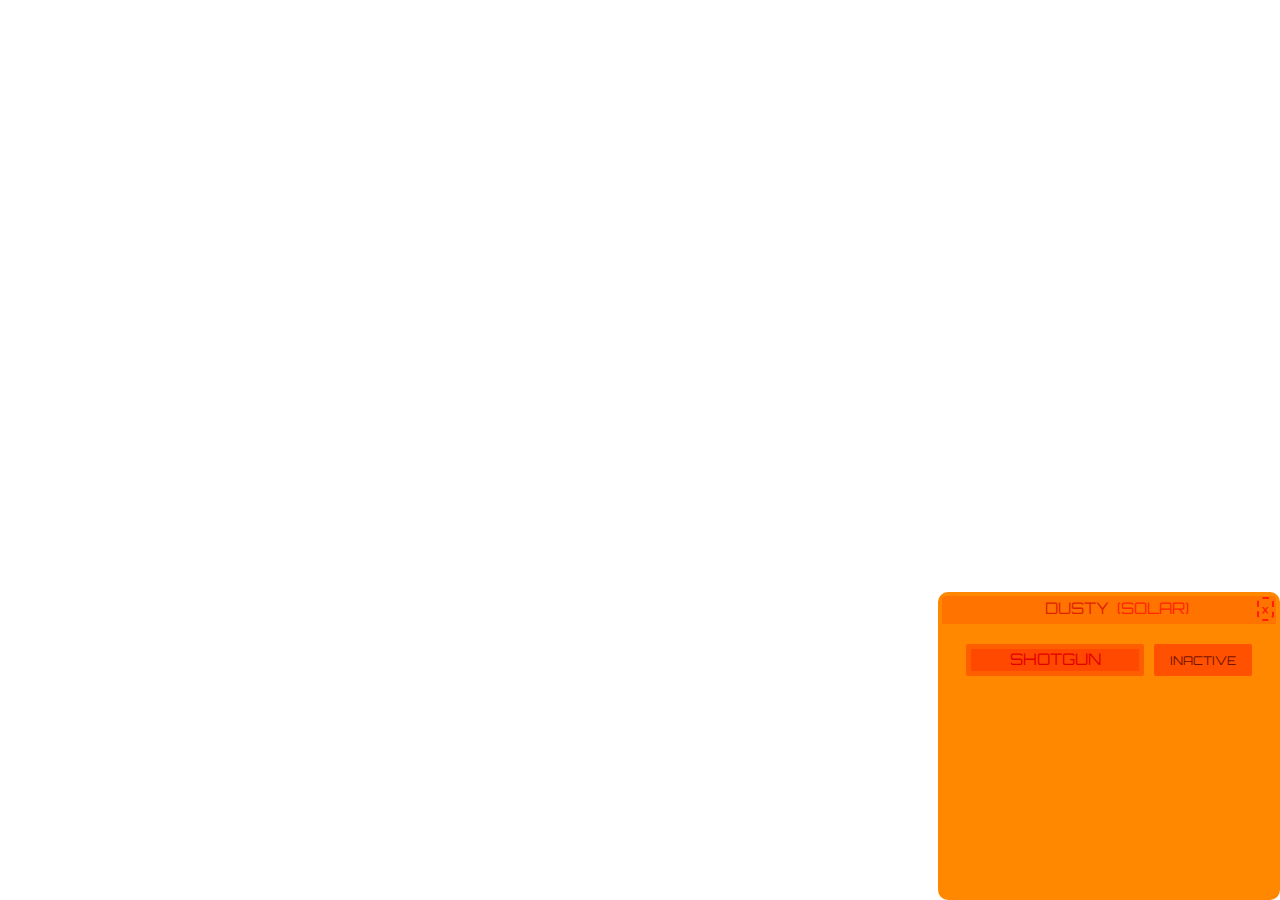
<file: ui-dev/page.html>
<!DOCTYPE html>
<html>
   <head>
      <link rel="stylesheet" type="text/css" href="style.css">
      <script src="script.js" defer></script>
   </head>
   <body>
      <div class="modmenu">
         <div class="modmenu-header">
            <div class="maximize hidden" id="maxi"></div>
            <div class="header-text">DUSTY</div>
            <div class="stage">(SOLAR)</div>
            <div class="minimize" id="mini"></div>
         </div>
         <div class="modmenu-content">
            <section>
               <label for="sg-m" class="textbox">SHOTGUN</label>
               <input class="toggle inactive" id="sg-m" type="button" value="INACTIVE">
            </section>
         </div>
      </div>
   </body>
</html>
</file>
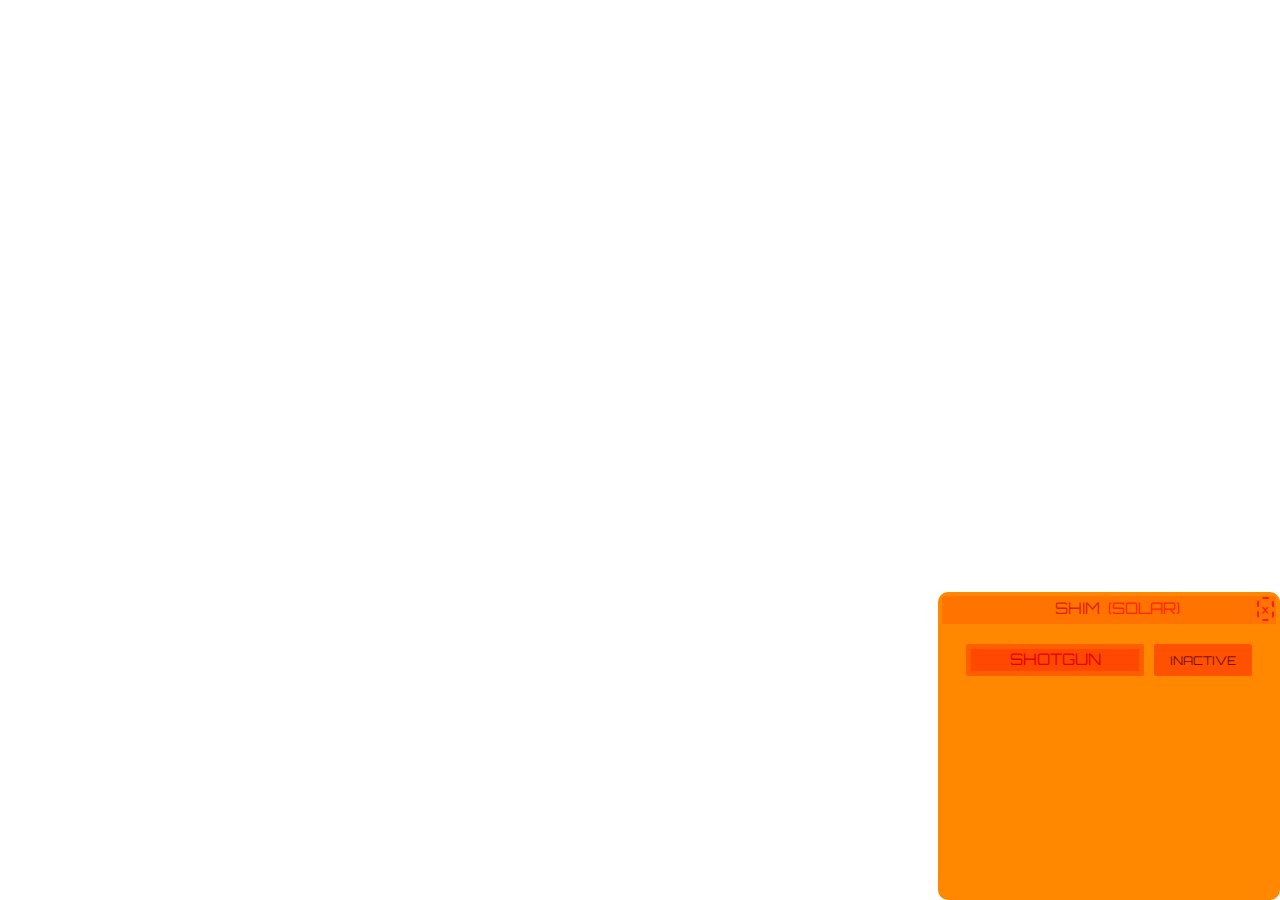
<file: archive/ui/page.html>
<!DOCTYPE html>
<html>
   <head>
      <link rel="stylesheet" type="text/css" href="style.css">
      <script src="script.js" defer></script>
   </head>
   <body>
      <div class="modmenu">
         <div class="modmenu-header">
            <div class="maximize hidden" id="maxi"></div>
            <div class="header-text">SHIM</div>
            <div class="stage">(SOLAR)</div>
            <div class="minimize" id="mini"></div>
         </div>
         <div class="modmenu-content">
            <section>
               <label for="sg-m" class="textbox">SHOTGUN</label>
               <input class="toggle inactive" id="sg-m" type="button" value="INACTIVE">
            </section>
         </div>
      </div>
   </body>
</html>
</file>
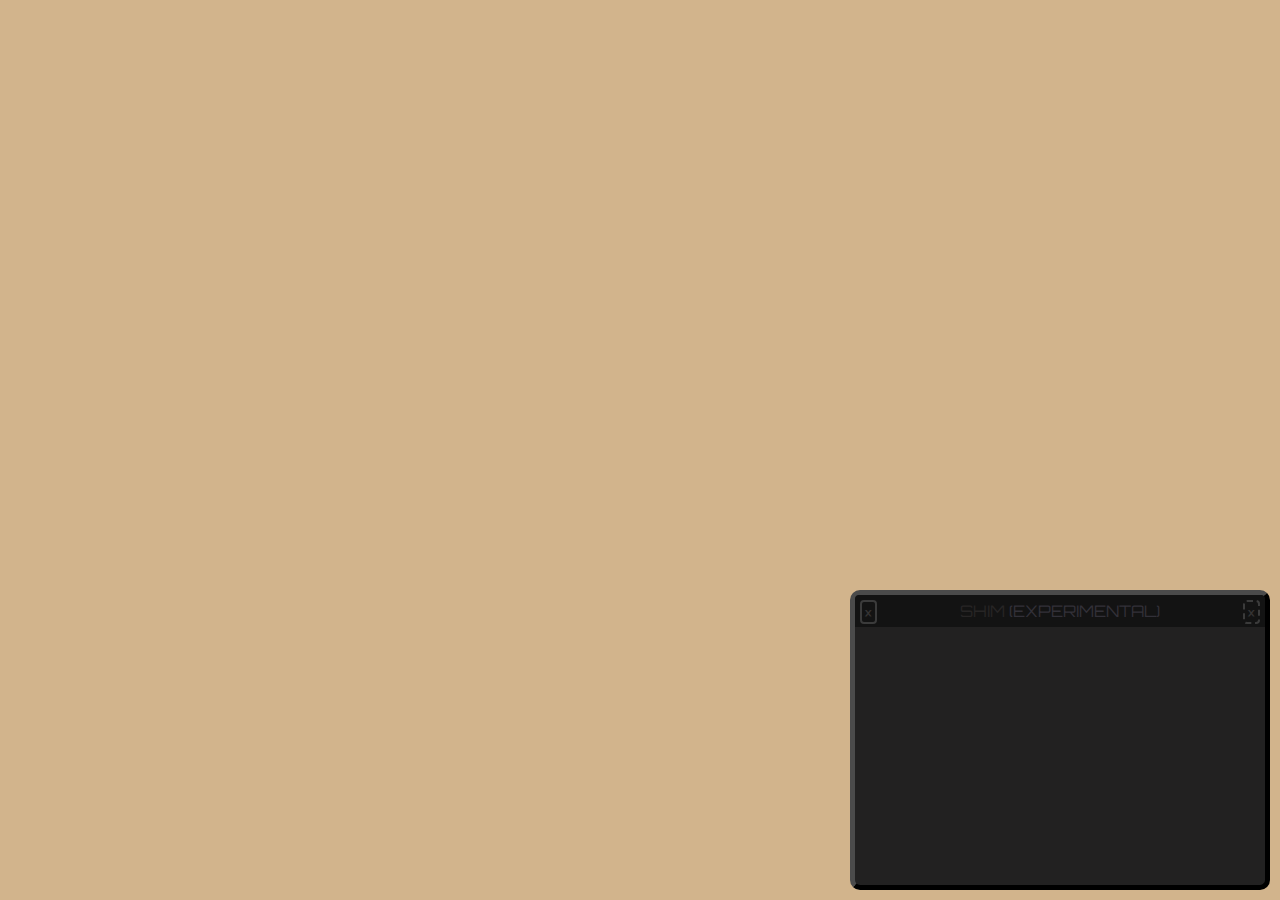
<file: dev/ui/view.html>
<!DOCTYPE html>
<html>
   <head>
      <link rel="stylesheet" type="text/css" href="style.css">
      <script src="render.js" defer></script>
   </head>
   <body style="background-color: tan">
      <div class="menu-body">
         <div class="menu-header">
            <div class="maximize"></div>
            <p class="menu-header-title">SHIM</p>
            <p class="menu-header-stage">(EXPERIMENTAL)</p>
            <div class="minimize"></div>
         </div>
         <div class="menu-content"></div>
      </div>
   </body>
</html>
</file>
<file: ui-dev/style.css>
/* font import */
@import url('https://fonts.googleapis.com/css2?family=Orbitron:wght@800&display=swap');

/* global variables */
:root {
	/* global z-index */
	--global-importance: 600;

	/* textbox/toggle */
	--textbox-width: calc(var(--modmenu-width) - 166px);
	--textbox-height: 22px;
	--toggle-width: calc(var(--textbox-width) - 70px);
	--toggle-height: 32px;

	/* maximize/minimize */
	--maximize-button-left: 0px;

	/* modmenu */
   --modmenu-header-padding: 2px;
	--modmenu-height: 300px;
	--modmenu-width: 334px;
	--visibility: visible;

	/* theme */
   --font: Orbitron;

	--main-color: #ff8800;
	--main-border-color: #ff8800;
	--main-border-style: solid;
	--main-text-color: #ff5e00;

	--header-color: #ff7300;
	--header-border-color: #ff7300;
	--header-border-style: solid;
	--header-text-color: #e02200;

   --minimize-border-color: #ff3c00;
   --minimize-shade: #f1080838;
   --minimize-color: #ff1e00;

   --minimized-color: #ff5e00;

   --maximize-border-color: #ff3c00;
   --maximize-shade: #f1080838;
   --maximize-color: #ff1e00;

   --stage-text-color: #ff2600;

	--textbox-color: #ff4800;
	--textbox-text-color: #e40000;
   --textbox-border-color: #ff5e00;
   --textbox-border-style: solid;

	--toggle-inactive-color: #ff5100;
   --toggle-inactive-shade: #e44800;
	--toggle-active-color: #ff3300;
   --toggle-active-shade: #f03000;
	--toggle-text-color: #751200;

}

/* main modmenu styling */
.modmenu {
   /* font, borders */
   border: 4px var(--main-border-style);
	font-family: var(--font);
   box-sizing: content-box !important;
   border-radius: 10px;

   /* positioning */
   position: absolute !important;
   bottom: 0px;
   right: 0px;

   /* dimensions */
   height: var(--modmenu-height);
   width: var(--modmenu-width);

   /* colors */
   border-color: var(--main-border-color);
   background-color: var(--main-color);
   color: var(--main-text-color);

   /* misc */
	z-index: var(--global-importance);
}
.modmenu-header {
   /* positioning */
	justify-content: center;
	flex-direction: row;
	align-items: center;
	display: flex;
	cursor: move;

   /* dimensions */
   padding: var(--modmenu-header-padding);

   /* borders */
	border-bottom: 4px var(--header-border-style);
	border-radius: 4px 4px 0 0;

   /* colors */
   border-color: var(--header-border-color);
   background-color: var(--header-color);

   /* misc */
   user-select: none;
}
.modmenu-content {
   /* positioning */
	justify-content: center;
	flex-direction: column;
	align-items: center;

   /* dimensions */
	display: flex;
	padding: 20px;

   /* misc */
   visibility: var(--visibility);
   overflow: auto;
}



/* modmenu header text styling */
.header-text {
   /* positioning */
	margin-right: 4px;
	margin-left: auto;

   /* colors */
   color: var(--header-text-color);

   /* misc */
   visibility: var(--visibility);
}
.stage {
   /* positioning */
	margin-right: auto;
	margin-left: 4px;

   /* colors */
	color: var(--stage-text-color);

   /* misc */
   visibility: var(--visibility);
}



/* minimize and maximize styling */
.minimize {
   /* positioning */
   margin: auto;
   margin-bottom: -1px;
   margin-right: 0px;
	margin-left: 0px;
	text-align: left;

   /* colors */
   border-color: var(--minimize-border-color);
   color: var(--minimize-color);
}
.minimize:after {
   /* positioning */
   position: relative;

   /* dimensions */
   padding-right: 2px;
	padding-left: 2px;

   /* borders */
	border: 2px dashed;
	border-radius: 6px;

   /* misc */
	content: "\d7";
}
.minimize:hover {
   /* colors */
	background-color: var(--minimize-shade);
}
.minimize.hidden {
   /* misc */
	visibility: hidden;
}
.maximize {
   /* positioning */
   position: relative;
   margin: auto;
   text-align: left;
   margin-right: 0px;
	margin-left: var(--maximize-button-left);

   /* colors */
	border-color: var(--maximize-border-color);
	color: var(--maximize-color);
}
.maximize:after {
   /* positioning */
   position: relative;

   /* dimensions */
	padding-right: 8px;
	padding-left: 8px;
   padding-bottom: 3px !important;

   /* borders */
   border: 2px dashed;
	border-radius: 6px;

   /* misc */
   box-sizing: content-box !important;
	content: "\2197";
}
.maximize:hover {
   /* colors */
	background-color: var(--maximize-shade);
}
.maximize.hidden {
   /* misc */
	visibility: hidden;
}



/* toggle button styling */
.textbox {
   /* positioning */
   text-align: center;
	position: relative;
   margin: auto;

   /* dimensions */
   height: var(--textbox-height) !important;
	width: var(--textbox-width);

   /* borders */
   border: 5px var(--textbox-border-style);
   border-radius: 2px;

   /* colors */
   border-color: var(--textbox-border-color);
   background-color: var(--textbox-color);
   color: var(--textbox-text-color);

   /* misc */
   box-sizing: content-box !important;
	overflow: hidden;
}
.toggle {
   /* font, borders */
   font-family: var(--font);
   border-radius: 2px;
   font-size: 12px;

   /* positioning */
   text-align: center;
   position: relative;
   margin: auto;
	margin-left: 10px;

   /* dimensions */
	height: var(--toggle-height);
	width: var(--toggle-width);

   /* colors */
   color: var(--toggle-text-color);

   /* misc */
	overflow: hidden;
}
.toggle.active {
   /* borders */
   border: 2px solid;

   /* colors */
	background-color: var(--toggle-active-color);
	border-color: var(--toggle-active-color);
}
.toggle.inactive {
   /* borders */
   border: 2px solid;

   /* colors */
	background-color: var(--toggle-inactive-color);
	border-color: var(--toggle-inactive-color);
}
.toggle.active:hover {
   /* borders */
   border: 2px solid;

   /* colors */
	background-color: var(--toggle-active-shade);
	border-color: var(--toggle-active-shade);
}
.toggle.inactive:hover {
   /* borders */
   border: 2px solid;

   /* colors */
	background-color: var(--toggle-inactive-shade);
	border-color: var(--toggle-inactive-shade);
}



/* section spacing */
section {
	justify-content: space-between;
	display: flex;
	margin-bottom: 8px;
}
</file>
<file: archive/ui/style.css>
/* font import */
@import url('https://fonts.googleapis.com/css2?family=Orbitron:wght@800&display=swap');

/* global variables */
:root {
	/* global z-index */
	--global-importance: 600;

	/* textbox/toggle */
	--textbox-width: calc(var(--modmenu-width) - 166px);
	--textbox-height: 22px;
	--toggle-width: calc(var(--textbox-width) - 70px);
	--toggle-height: 32px;

	/* maximize/minimize */
	--maximize-button-left: 0px;

	/* modmenu */
   --modmenu-header-padding: 2px;
	--modmenu-height: 300px;
	--modmenu-width: 334px;
	--visibility: visible;

	/* theme */
   --font: Orbitron;

	--main-color: #ff8800;
	--main-border-color: #ff8800;
	--main-border-style: solid;
	--main-text-color: #ff5e00;

	--header-color: #ff7300;
	--header-border-color: #ff7300;
	--header-border-style: solid;
	--header-text-color: #e02200;

   --minimize-border-color: #ff3c00;
   --minimize-shade: #f1080838;
   --minimize-color: #ff1e00;

   --minimized-color: #ff5e00;

   --maximize-border-color: #ff3c00;
   --maximize-shade: #f1080838;
   --maximize-color: #ff1e00;

   --stage-text-color: #ff2600;

	--textbox-color: #ff4800;
	--textbox-text-color: #e40000;
   --textbox-border-color: #ff5e00;
   --textbox-border-style: solid;

	--toggle-inactive-color: #ff5100;
   --toggle-inactive-shade: #e44800;
	--toggle-active-color: #ff3300;
   --toggle-active-shade: #f03000;
	--toggle-text-color: #751200;

}

/* main modmenu styling */
.modmenu {
   /* font, borders */
   border: 4px var(--main-border-style);
	font-family: var(--font);
   box-sizing: content-box !important;
   border-radius: 10px;

   /* positioning */
   position: absolute !important;
   bottom: 0px;
   right: 0px;

   /* dimensions */
   height: var(--modmenu-height);
   width: var(--modmenu-width);

   /* colors */
   border-color: var(--main-border-color);
   background-color: var(--main-color);
   color: var(--main-text-color);

   /* misc */
	z-index: var(--global-importance);
}
.modmenu-header {
   /* positioning */
	justify-content: center;
	flex-direction: row;
	align-items: center;
	display: flex;
	cursor: move;

   /* dimensions */
   padding: var(--modmenu-header-padding);

   /* borders */
	border-bottom: 4px var(--header-border-style);
	border-radius: 4px 4px 0 0;

   /* colors */
   border-color: var(--header-border-color);
   background-color: var(--header-color);

   /* misc */
   user-select: none;
}
.modmenu-content {
   /* positioning */
	justify-content: center;
	flex-direction: column;
	align-items: center;

   /* dimensions */
	display: flex;
	padding: 20px;

   /* misc */
   visibility: var(--visibility);
   overflow: auto;
}



/* modmenu header text styling */
.header-text {
   /* positioning */
	margin-right: 4px;
	margin-left: auto;

   /* colors */
   color: var(--header-text-color);

   /* misc */
   visibility: var(--visibility);
}
.stage {
   /* positioning */
	margin-right: auto;
	margin-left: 4px;

   /* colors */
	color: var(--stage-text-color);

   /* misc */
   visibility: var(--visibility);
}



/* minimize and maximize styling */
.minimize {
   /* positioning */
   margin: auto;
   margin-bottom: -1px;
   margin-right: 0px;
	margin-left: 0px;
	text-align: left;

   /* colors */
   border-color: var(--minimize-border-color);
   color: var(--minimize-color);
}
.minimize:after {
   /* positioning */
   position: relative;

   /* dimensions */
   padding-right: 2px;
	padding-left: 2px;

   /* borders */
	border: 2px dashed;
	border-radius: 6px;

   /* misc */
	content: "\d7";
}
.minimize:hover {
   /* colors */
	background-color: var(--minimize-shade);
}
.minimize.hidden {
   /* misc */
	visibility: hidden;
}
.maximize {
   /* positioning */
   position: relative;
   margin: auto;
   text-align: left;
   margin-right: 0px;
	margin-left: var(--maximize-button-left);

   /* colors */
	border-color: var(--maximize-border-color);
	color: var(--maximize-color);
}
.maximize:after {
   /* positioning */
   position: relative;

   /* dimensions */
	padding-right: 8px;
	padding-left: 8px;
   padding-bottom: 3px !important;

   /* borders */
   border: 2px dashed;
	border-radius: 6px;

   /* misc */
   box-sizing: content-box !important;
	content: "\2197";
}
.maximize:hover {
   /* colors */
	background-color: var(--maximize-shade);
}
.maximize.hidden {
   /* misc */
	visibility: hidden;
}



/* toggle button styling */
.textbox {
   /* positioning */
   text-align: center;
	position: relative;
   margin: auto;

   /* dimensions */
   height: var(--textbox-height) !important;
	width: var(--textbox-width);

   /* borders */
   border: 5px var(--textbox-border-style);
   border-radius: 2px;

   /* colors */
   border-color: var(--textbox-border-color);
   background-color: var(--textbox-color);
   color: var(--textbox-text-color);

   /* misc */
   box-sizing: content-box !important;
	overflow: hidden;
}
.toggle {
   /* font, borders */
   font-family: var(--font);
   border-radius: 2px;
   font-size: 12px;

   /* positioning */
   text-align: center;
   position: relative;
   margin: auto;
	margin-left: 10px;

   /* dimensions */
	height: var(--toggle-height);
	width: var(--toggle-width);

   /* colors */
   color: var(--toggle-text-color);

   /* misc */
	overflow: hidden;
}
.toggle.active {
   /* borders */
   border: 2px solid;

   /* colors */
	background-color: var(--toggle-active-color);
	border-color: var(--toggle-active-color);
}
.toggle.inactive {
   /* borders */
   border: 2px solid;

   /* colors */
	background-color: var(--toggle-inactive-color);
	border-color: var(--toggle-inactive-color);
}
.toggle.active:hover {
   /* borders */
   border: 2px solid;

   /* colors */
	background-color: var(--toggle-active-shade);
	border-color: var(--toggle-active-shade);
}
.toggle.inactive:hover {
   /* borders */
   border: 2px solid;

   /* colors */
	background-color: var(--toggle-inactive-shade);
	border-color: var(--toggle-inactive-shade);
}



/* section spacing */
section {
	justify-content: space-between;
	display: flex;
	margin-bottom: 8px;
}
</file>
<file: dev/ui/style.css>
@import url('https://fonts.googleapis.com/css2?family=Orbitron:wght@800&display=swap');
*, ::after, ::before {
   box-sizing: border-box !important;
}

:root {
	/* menu properties */
	--menu-body-height: 300px;
	--menu-body-width: 420px;
   --menu-header-height: 32px;
   --minimize-height: 20px;
   --minimize-width: 2px;
   --maximize-height: 20px;
   --maximize-width: 2px;

	/* menu z-index */
	--global-importance: 200;

	/* theme */
   --font: Orbitron;

	--menu-body-color: #222121;
	--menu-body-text-color: #535353;
	--menu-body-border-color: #4b4b4b;
   --menu-body-border-roundness: 10px;
   --menu-body-border-thickness: 5px;
   --menu-body-border-style: outset;

	--menu-header-color: #131313;
   --menu-header-text-color: #272525;
   --menu-header-stage-color: #323038;
   --menu-header-border-color: #131313;
   --menu-header-border-roundness: 4px;
   --menu-header-border-thickness: 5px;
   --menu-header-border-style: solid;

   --minimize-color: #353434;
   --minimize-hover-color: #252525;
   --minimize-border-color: #3b3b3b;
   --minimize-border-roundness: 4px;
   --minimize-border-thickness: 2px;
   --minimize-border-style: dashed;

   --maximize-color: #353434;
   --maximize-hover-color: #252525;
   --maximize-border-color: #3b3b3b;
   --maximize-border-roundness: 4px;
   --maximize-border-thickness: 2px;
   --maximize-border-style: solid;
}

.menu-body {
   z-index: var(--global-importance);
   height: var(--menu-body-height);
   width: var(--menu-body-width);
   position: absolute !important;
   flex-direction: column;
   display: flex;
   bottom: 10px;
   right: 10px;

   /* theme */
   background-color: var(--menu-body-color);
   color: var(--menu-body-text-color);
   font-family: var(--font);
   border: var(--menu-body-border-thickness);
   border-color: var(--menu-body-border-color);
   border-style: var(--menu-body-border-style);
   border-radius: var(--menu-body-border-roundness);
}

.menu-body.hidden {
   visibility: hidden;
}

.menu-header {
   height: var(--menu-header-height);
   visibility: var(--visibility);
   text-align: center;
   user-select: none;
   display: flex;

   /* theme */
   background-color: var(--menu-header-color);
   color: var(--menu-header-text-color);
   border: var(--menu-header-border-thickness);
   border-color: var(--menu-header-border-color);
   border-style: var(--menu-header-border-style);
   border-top-left-radius: var(--menu-header-border-roundness);
   border-top-right-radius: var(--menu-header-border-roundness);
}

.menu-header.hidden {
   visibility: hidden;
}

.menu-header-title {
   margin: auto;
   margin-right: 2px;
}

.menu-header-stage {
   color: var(--menu-header-stage-color);
   margin: auto;
   margin-left: 2px;
}

.minimize {
   height: var(--minimize-height);
   padding-left: var(--minimize-width);
   padding-right: var(--minimize-width);
   padding-bottom: 20px;
   margin-left: auto;

   /* theme */
   color: var(--minimize-color);
   border: var(--minimize-border-thickness);
   border-color: var(--minimize-border-color);
   border-style: var(--minimize-border-style);
   border-radius: var(--minimize-border-roundness);
}
.minimize:after {
   content: "\d7"
}
.minimize:hover {
   background-color: var(--minimize-hover-color);
}
.minimize.hidden {
   visibility: hidden;
}

.maximize {
   height: var(--maximize-height);
   padding-left: var(--maximize-width);
   padding-right: var(--maximize-width);
   padding-bottom: 20px;
   margin-right: auto;

   /* theme */
   color: var(--maximize-color);
   border: var(--maximize-border-thickness);
   border-color: var(--maximize-border-color);
   border-style: var(--maximize-border-style);
   border-radius: var(--maximize-border-roundness);
}
.maximize:after {
   content: "\d7"
}
.maximize:hover {
   background-color: var(--maximize-hover-color);
}
.maximize.hidden {
   visibility: hidden;
}
.menu-content {
   visibility: var(--visibility);
   flex-grow: 1;
}
</file>
